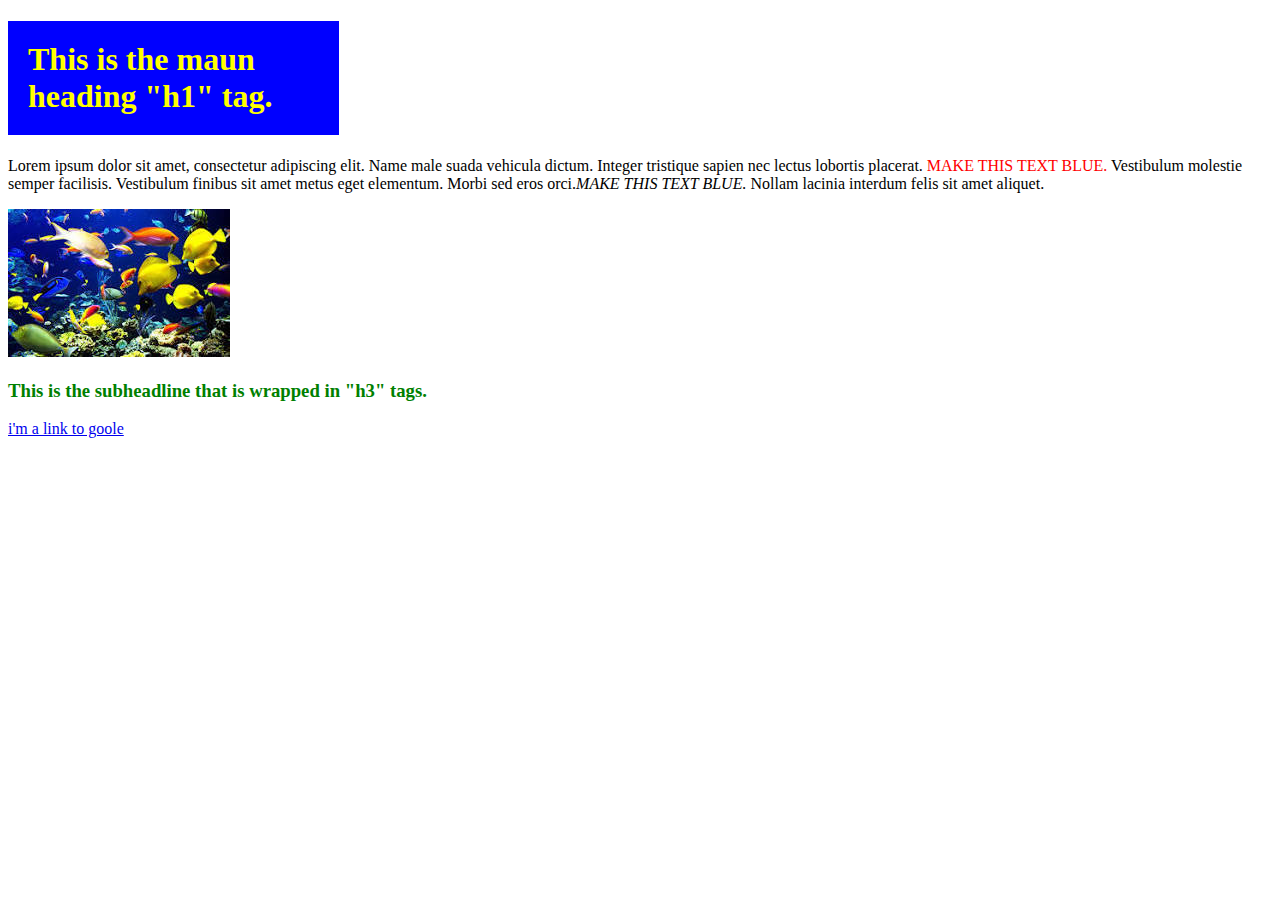
<file: index.html>
<!DOCTYPE html>
<html lang="en">
<head>
    <meta charset="UTF-8">
    <meta name="viewport" content="width=device-width, initial-scale=1.0">
    <title>Document</title>
    <style>
        h1{
            background-color: blue;
            color: yellow;
            width: 23%;
            padding: 20px;
        }
    </style>
</head>
<body><div class="part">
    <h1>This is the maun heading "h1" tag.</h1>
    <p>Lorem ipsum dolor sit amet, consectetur adipiscing elit. Name male suada vehicula dictum. Integer tristique sapien nec lectus lobortis placerat. <span style="color: red;">MAKE THIS TEXT BLUE.</span> Vestibulum molestie semper facilisis. Vestibulum finibus sit amet metus eget elementum. Morbi sed eros orci.<span><i>MAKE THIS TEXT BLUE.</i></span> Nollam lacinia interdum felis sit amet aliquet.</p>
    <img src="./images/fish.jpg">
    <h3  style="color: green;">This is the subheadline that is wrapped in "h3" tags.</h3>
    <a href="https://www.google.com">i'm a link to goole</a>
    <br><br>
    <iframe width="560" height="315" src="https://www.youtube.com/embed/OEV8gMkCHXQ?si=QcnguM26dbO6tbOB" title="YouTube video player" frameborder="0" allow="accelerometer; autoplay; clipboard-write; encrypted-media; gyroscope; picture-in-picture; web-share" referrerpolicy="strict-origin-when-cross-origin" allowfullscreen></iframe>
</div>
</body>
</html>
</file>
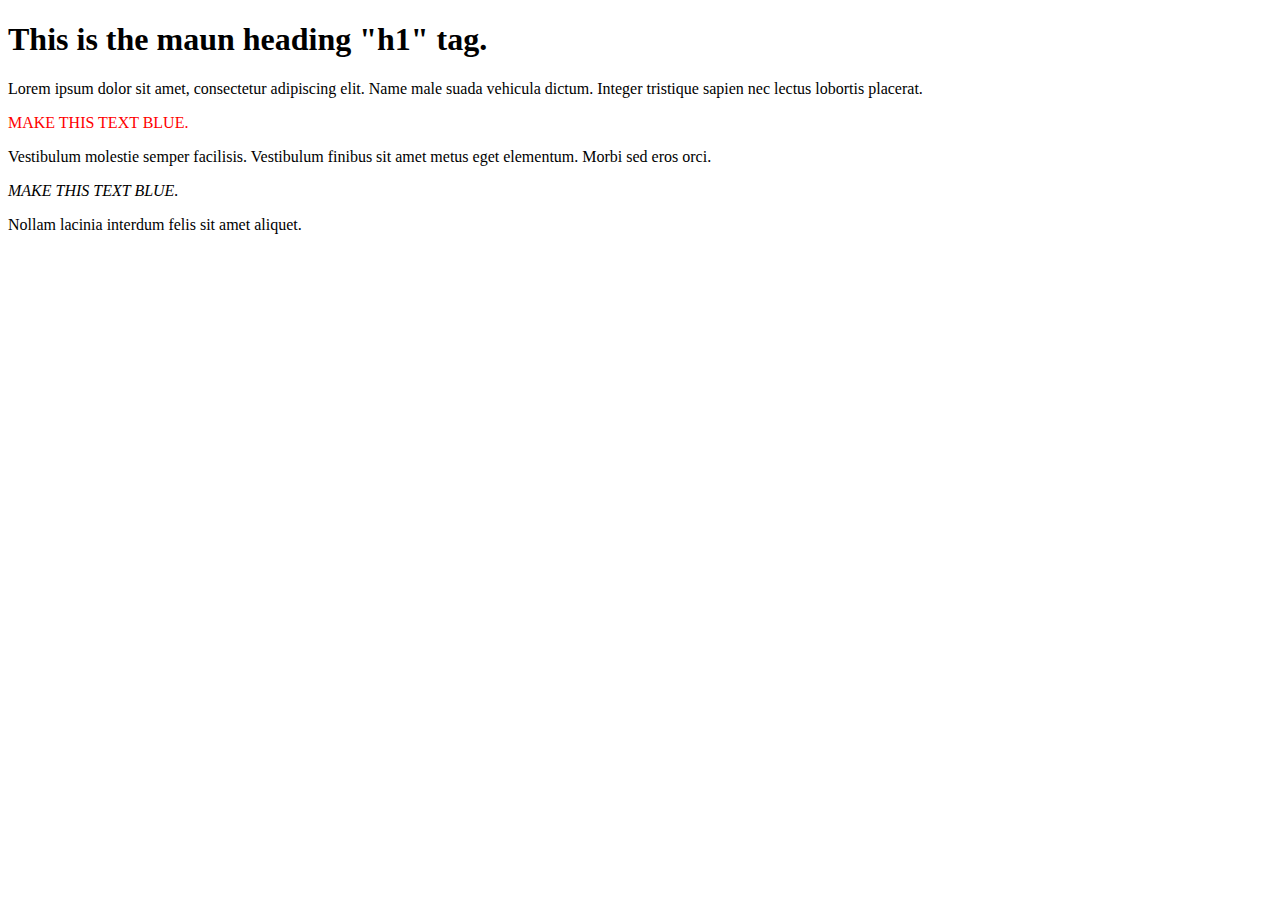
<file: Task1/execrcies2.html>
<!DOCTYPE html>
<html lang="en">
<head>
    <meta charset="UTF-8">
    <meta name="viewport" content="width=device-width, initial-scale=1.0">
    <title>Document</title>
</head>
<body>
    <h1>This is the maun heading "h1" tag.</h1>
    <p>Lorem ipsum dolor sit amet, consectetur adipiscing elit. Name
         male suada vehicula dictum. Integer tristique sapien nec lectus lobortis placerat. <p style="color: red;">MAKE THIS TEXT BLUE.</p> Vestibulum molestie semper facilisis. Vestibulum finibus sit amet metus eget elementum. Morbi sed eros orci.<p><i>MAKE THIS TEXT BLUE.</i></p> Nollam lacinia interdum felis sit amet aliquet.</p>

</body>
</html>
</file>
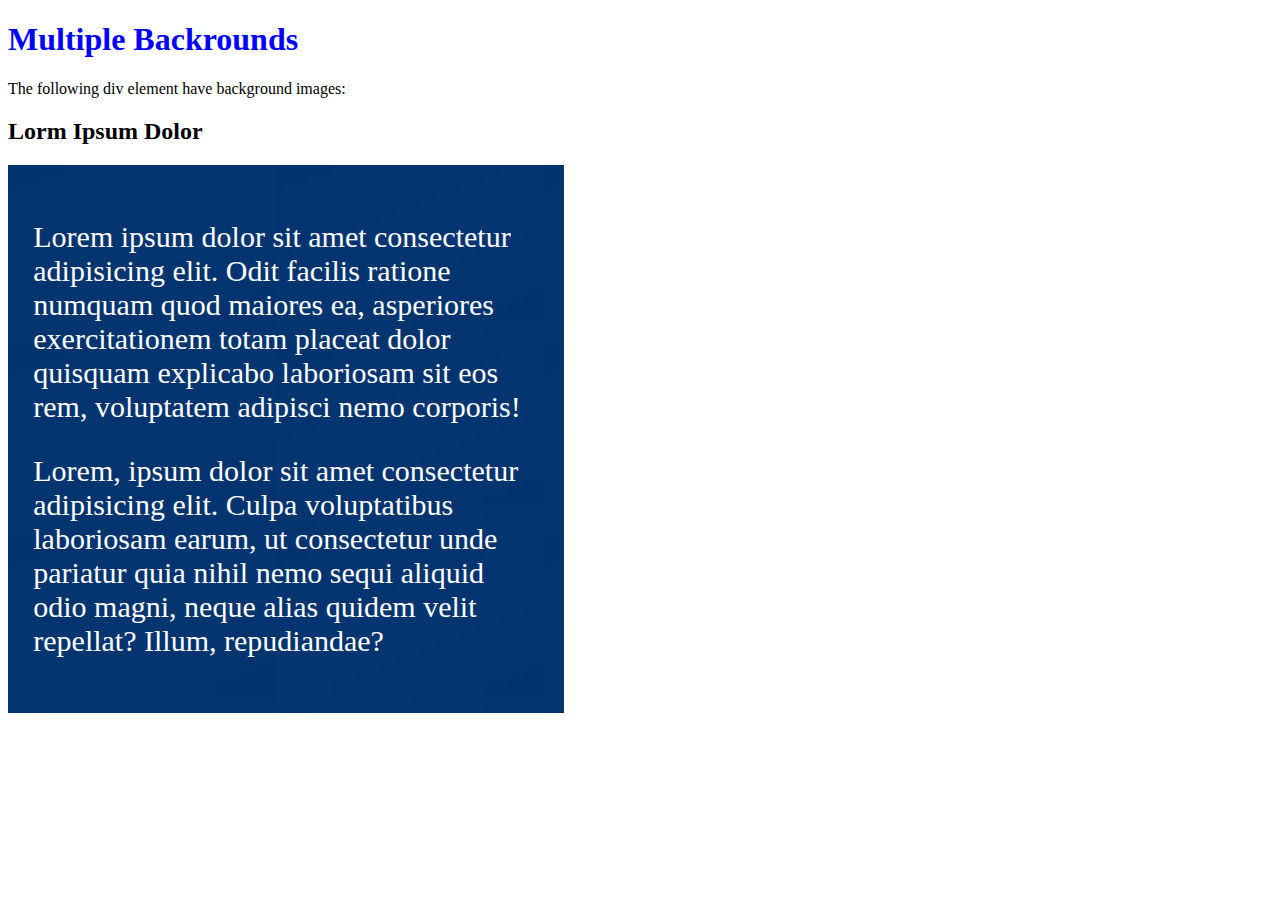
<file: Task1/execrcies3.html>
<!DOCTYPE html>
<html lang="en">
<head>
    <meta charset="UTF-8">
    <meta name="viewport" content="width=device-width, initial-scale=1.0">
    <title>Document</title>
    <style>
        .part{
            background-image:url(/images/color.jpg);
            width: 40%;
            padding:2%;
            color: white;
            font-size: 30px;
        }
    </style>
</head>
<body>
    <h1 style="color: blue;">Multiple Backrounds</h1>
    <p>The following div element have background images:</p>
    <h2>Lorm Ipsum Dolor</h2>
    <div class="part">
    <p>Lorem ipsum dolor sit amet consectetur adipisicing elit. Odit facilis ratione numquam quod maiores ea, asperiores exercitationem totam placeat dolor quisquam explicabo laboriosam sit eos rem, voluptatem adipisci nemo corporis!</p><p>Lorem, ipsum dolor sit amet consectetur adipisicing elit. Culpa voluptatibus laboriosam earum, ut consectetur unde pariatur quia nihil nemo sequi aliquid odio magni, neque alias quidem velit repellat? Illum, repudiandae?</p></div>
</body>
</html>
</file>
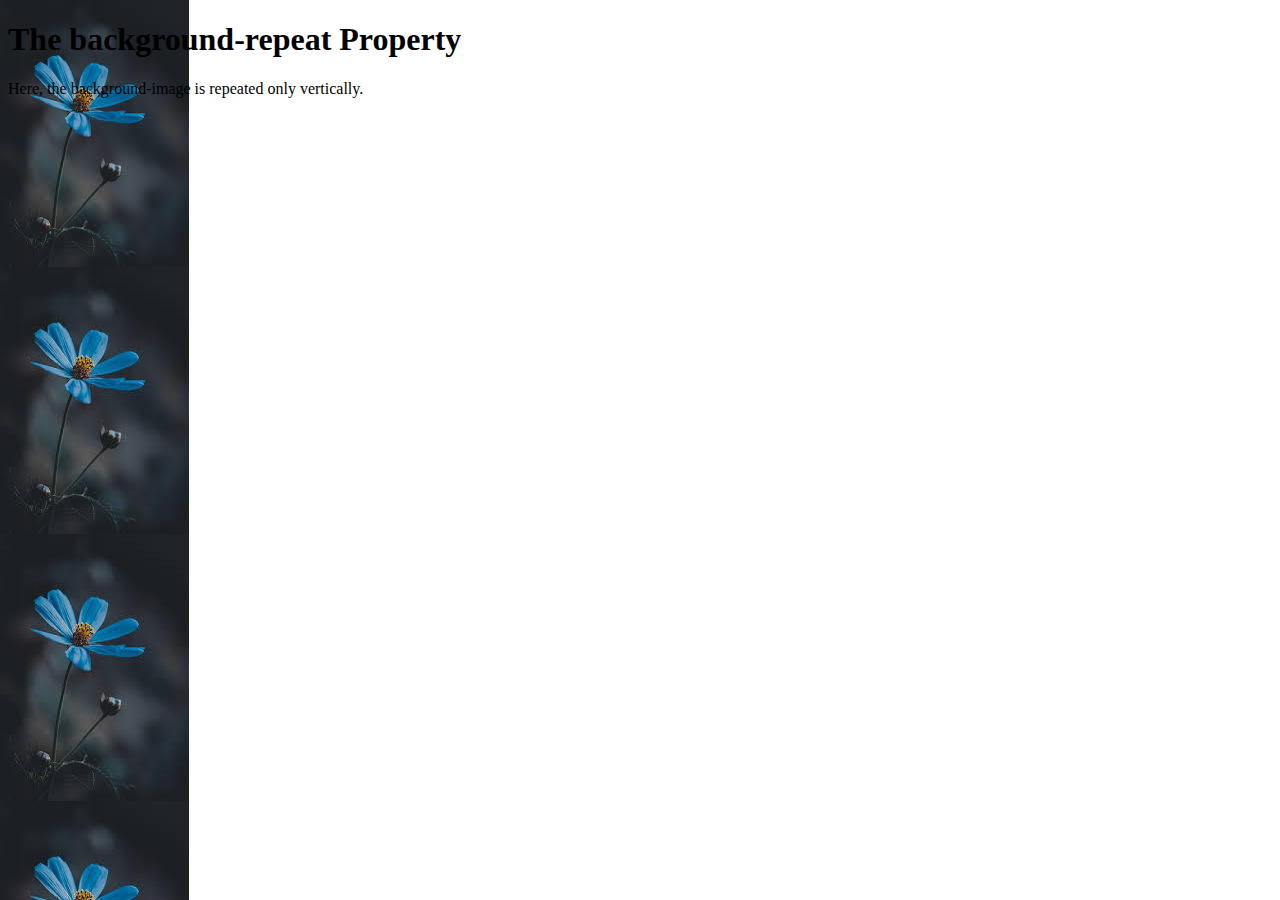
<file: Task1/execrcies4.html>
<!DOCTYPE html>
<html lang="en">
<head>
    <meta charset="UTF-8">
    <meta name="viewport" content="width=device-width, initial-scale=1.0">
    <title>Document</title>
    <style>
        body{
            background-image:url(/images/bule-flower.jpg);
            background-repeat: repeat-y;
        }
    </style>
</head>
<body>

    <h1>The background-repeat Property</h1>
    <p>Here, the background-image is repeated only vertically.</p>
    
</body>
</html>
</file>
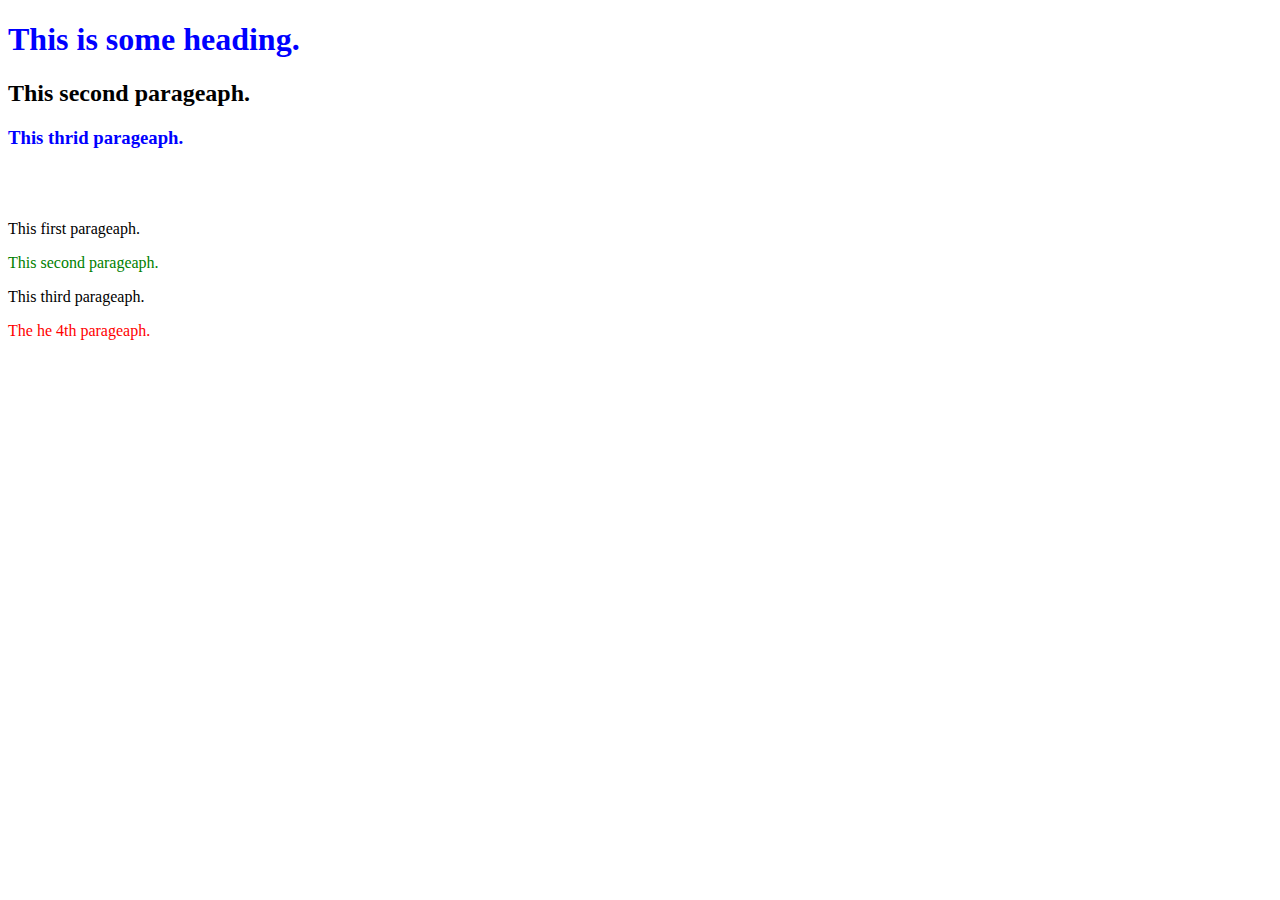
<file: Task1/execrcies5.html>
<!DOCTYPE html>
<html lang="en">
<head>
    <meta charset="UTF-8">
    <meta name="viewport" content="width=device-width, initial-scale=1.0">
    <title>Document</title>
    <style>
        .part1{
            color: blue;
        }
        #part2{
            color: green;
        }
        #part3{
            color: red;
        }
    </style>
</head>
<body>
    <h1 class="part1">This is some heading.</h1>
    <h2>This second parageaph.</h2>
    <h3 class="part1">This thrid parageaph.</h3><br><br>
    <p>This first parageaph.</p>
    <p id="part2">This second parageaph.</p>
    <p>This third parageaph.</p>
    <p id="part3">The he 4th  parageaph. </p>
</body>
</html>
</file>
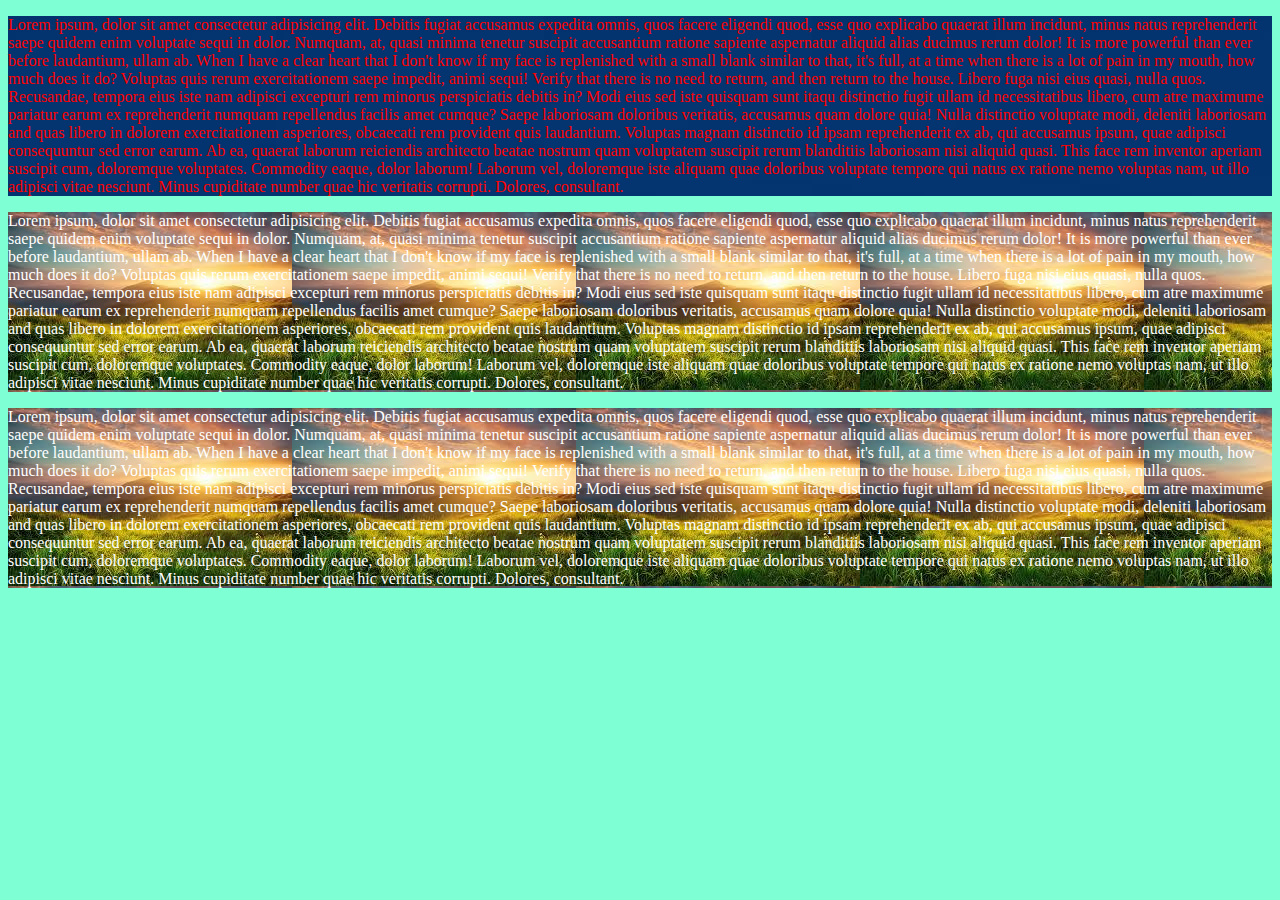
<file: Task1/execrcies6.html>
<!DOCTYPE html>
<html lang="en">
<head>
    <meta charset="UTF-8">
    <meta name="viewport" content="width=device-width, initial-scale=1.0">
    <title>Document</title>
    <link rel="stylesheet" href="execrciec6.css">
</head>
<body>
    <p id="part">Lorem ipsum, dolor sit amet consectetur adipisicing elit. Debitis fugiat accusamus expedita omnis, quos facere eligendi quod, esse quo explicabo quaerat illum incidunt, minus natus reprehenderit saepe quidem enim voluptate sequi in dolor. Numquam, at, quasi minima tenetur suscipit accusantium ratione sapiente aspernatur aliquid alias ducimus rerum dolor! It is more powerful than ever before laudantium, ullam ab. When I have a clear heart that I don't know if my face is replenished with a small blank similar to that, it's full, at a time when there is a lot of pain in my mouth, how much does it do? Voluptas quis rerum exercitationem saepe impedit, animi sequi! Verify that there is no need to return, and then return to the house. Libero fuga nisi eius quasi, nulla quos. Recusandae, tempora eius iste nam adipisci excepturi rem minorus perspiciatis debitis in? Modi eius sed iste quisquam sunt itaqu distinctio fugit ullam id necessitatibus libero, cum atre maximume pariatur earum ex reprehenderit numquam repellendus facilis amet cumque? Saepe laboriosam doloribus veritatis, accusamus quam dolore quia! Nulla distinctio voluptate modi, deleniti laboriosam and quas libero in dolorem exercitationem asperiores, obcaecati rem provident quis laudantium. Voluptas magnam distinctio id ipsam reprehenderit ex ab, qui accusamus ipsum, quae adipisci consequuntur sed error earum. Ab ea, quaerat laborum reiciendis architecto beatae nostrum quam voluptatem suscipit rerum blanditiis laboriosam nisi aliquid quasi. This face rem inventor aperiam suscipit cum, doloremque voluptates. Commodity eaque, dolor laborum! Laborum vel, doloremque iste aliquam quae doloribus voluptate tempore qui natus ex ratione nemo voluptas nam, ut illo adipisci vitae nesciunt. Minus cupiditate number quae hic veritatis corrupti. Dolores, consultant.</p>
    <p>Lorem ipsum, dolor sit amet consectetur adipisicing elit. Debitis fugiat accusamus expedita omnis, quos facere eligendi quod, esse quo explicabo quaerat illum incidunt, minus natus reprehenderit saepe quidem enim voluptate sequi in dolor. Numquam, at, quasi minima tenetur suscipit accusantium ratione sapiente aspernatur aliquid alias ducimus rerum dolor! It is more powerful than ever before laudantium, ullam ab. When I have a clear heart that I don't know if my face is replenished with a small blank similar to that, it's full, at a time when there is a lot of pain in my mouth, how much does it do? Voluptas quis rerum exercitationem saepe impedit, animi sequi! Verify that there is no need to return, and then return to the house. Libero fuga nisi eius quasi, nulla quos. Recusandae, tempora eius iste nam adipisci excepturi rem minorus perspiciatis debitis in? Modi eius sed iste quisquam sunt itaqu distinctio fugit ullam id necessitatibus libero, cum atre maximume pariatur earum ex reprehenderit numquam repellendus facilis amet cumque? Saepe laboriosam doloribus veritatis, accusamus quam dolore quia! Nulla distinctio voluptate modi, deleniti laboriosam and quas libero in dolorem exercitationem asperiores, obcaecati rem provident quis laudantium. Voluptas magnam distinctio id ipsam reprehenderit ex ab, qui accusamus ipsum, quae adipisci consequuntur sed error earum. Ab ea, quaerat laborum reiciendis architecto beatae nostrum quam voluptatem suscipit rerum blanditiis laboriosam nisi aliquid quasi. This face rem inventor aperiam suscipit cum, doloremque voluptates. Commodity eaque, dolor laborum! Laborum vel, doloremque iste aliquam quae doloribus voluptate tempore qui natus ex ratione nemo voluptas nam, ut illo adipisci vitae nesciunt. Minus cupiditate number quae hic veritatis corrupti. Dolores, consultant.</p>
    <p>Lorem ipsum, dolor sit amet consectetur adipisicing elit. Debitis fugiat accusamus expedita omnis, quos facere eligendi quod, esse quo explicabo quaerat illum incidunt, minus natus reprehenderit saepe quidem enim voluptate sequi in dolor. Numquam, at, quasi minima tenetur suscipit accusantium ratione sapiente aspernatur aliquid alias ducimus rerum dolor! It is more powerful than ever before laudantium, ullam ab. When I have a clear heart that I don't know if my face is replenished with a small blank similar to that, it's full, at a time when there is a lot of pain in my mouth, how much does it do? Voluptas quis rerum exercitationem saepe impedit, animi sequi! Verify that there is no need to return, and then return to the house. Libero fuga nisi eius quasi, nulla quos. Recusandae, tempora eius iste nam adipisci excepturi rem minorus perspiciatis debitis in? Modi eius sed iste quisquam sunt itaqu distinctio fugit ullam id necessitatibus libero, cum atre maximume pariatur earum ex reprehenderit numquam repellendus facilis amet cumque? Saepe laboriosam doloribus veritatis, accusamus quam dolore quia! Nulla distinctio voluptate modi, deleniti laboriosam and quas libero in dolorem exercitationem asperiores, obcaecati rem provident quis laudantium. Voluptas magnam distinctio id ipsam reprehenderit ex ab, qui accusamus ipsum, quae adipisci consequuntur sed error earum. Ab ea, quaerat laborum reiciendis architecto beatae nostrum quam voluptatem suscipit rerum blanditiis laboriosam nisi aliquid quasi. This face rem inventor aperiam suscipit cum, doloremque voluptates. Commodity eaque, dolor laborum! Laborum vel, doloremque iste aliquam quae doloribus voluptate tempore qui natus ex ratione nemo voluptas nam, ut illo adipisci vitae nesciunt. Minus cupiditate number quae hic veritatis corrupti. Dolores, consultant.</p>
</body>
</html>
</file>
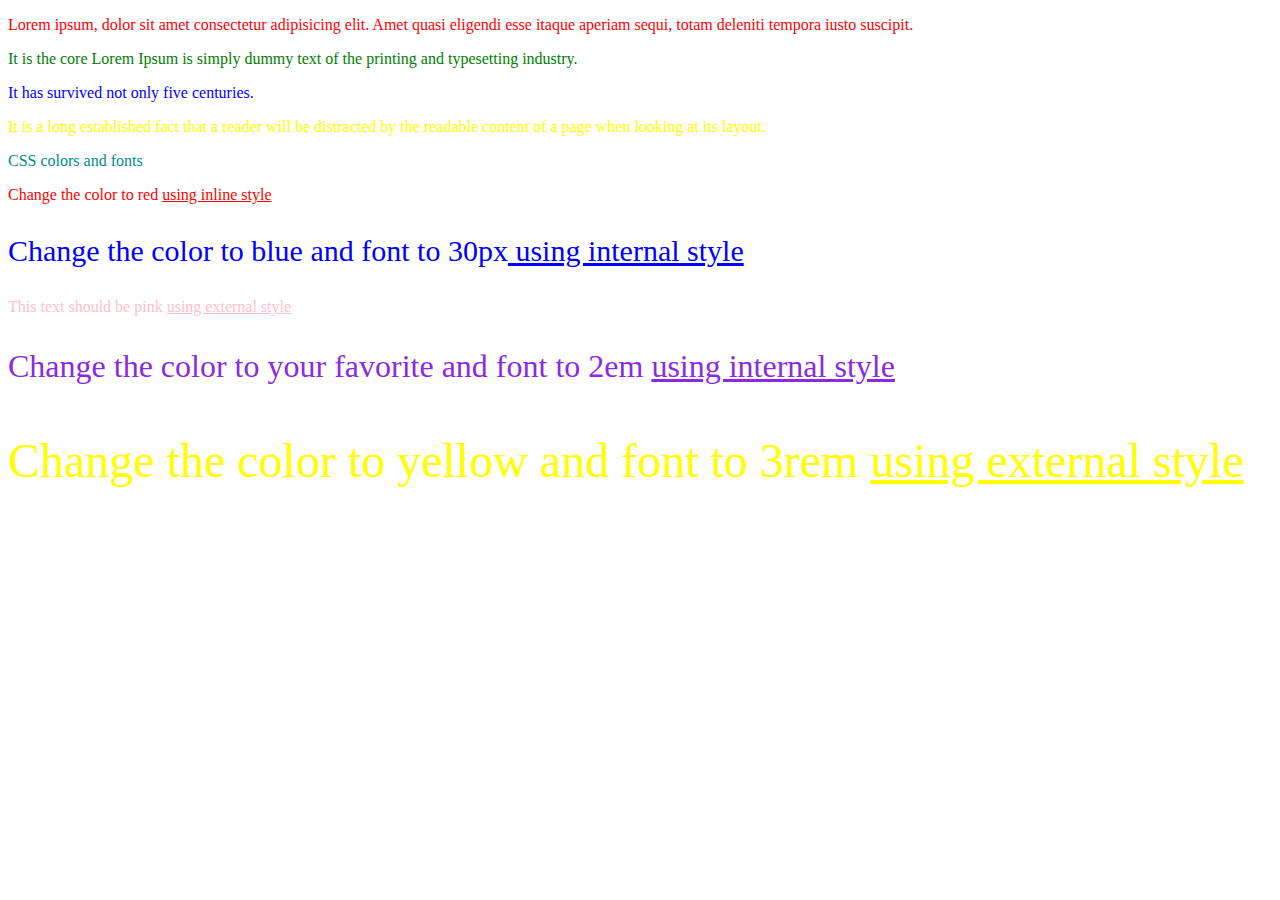
<file: Task1/execrcise1.html>
<!DOCTYPE html>
<html lang="en">
<head>
    <meta charset="UTF-8">
    <meta name="viewport" content="width=device-width, initial-scale=1.0">
    <title>Document</title>
    <link rel="stylesheet" href="execrcise1.css">
    <style>
        .part1{
            color:blue;
             font-size: 30px;
        }
        .part3{
            color: blueviolet;
            font-size: 2em;
        }
    </style>
</head>
<body>
    <p style="color: red">Lorem ipsum, dolor sit amet consectetur adipisicing elit. Amet quasi eligendi esse itaque aperiam sequi, totam deleniti tempora iusto suscipit.
    </p>
    <p  style="color:green;">It is the core Lorem Ipsum is simply dummy text of the printing and typesetting industry.</p>

        <p  style="color:blue;">It has survived not only five centuries.</p>
        
        <p  style="color:yellow;">It is a long established fact that a reader will be distracted by the readable content of a page when looking at its layout.</p>
        <p style="color:darkcyan;">CSS colors and fonts</p>

<p style="color:red;">Change the color to red <u>using inline style</u></p>

<p class="part1">Change the color to blue and font to 30px<u> using internal style</u></p>

<p class="part2">This text should be pink <u>using external style</u></p>

<p class="part3">Change the color to your favorite and font to 2em <u>using internal style</u></p>

<p class="part4">Change the color to yellow and font to 3rem <u>using external style</u></p>
</body>
</html>
</file>
<file: Task1/execrciec6.css>
body{
    background-color: aquamarine;
}
#part{
    background:url(/images/color.jpg);
    color: red;
    
}
p{
    background-image: url(/images/img.jpg);
    color:white;
}
</file>
<file: Task1/execrcise1.css>
.part2{
    color: pink;
}
.part4{
    color: yellow;
    font-size: 3rem;
}
</file>
